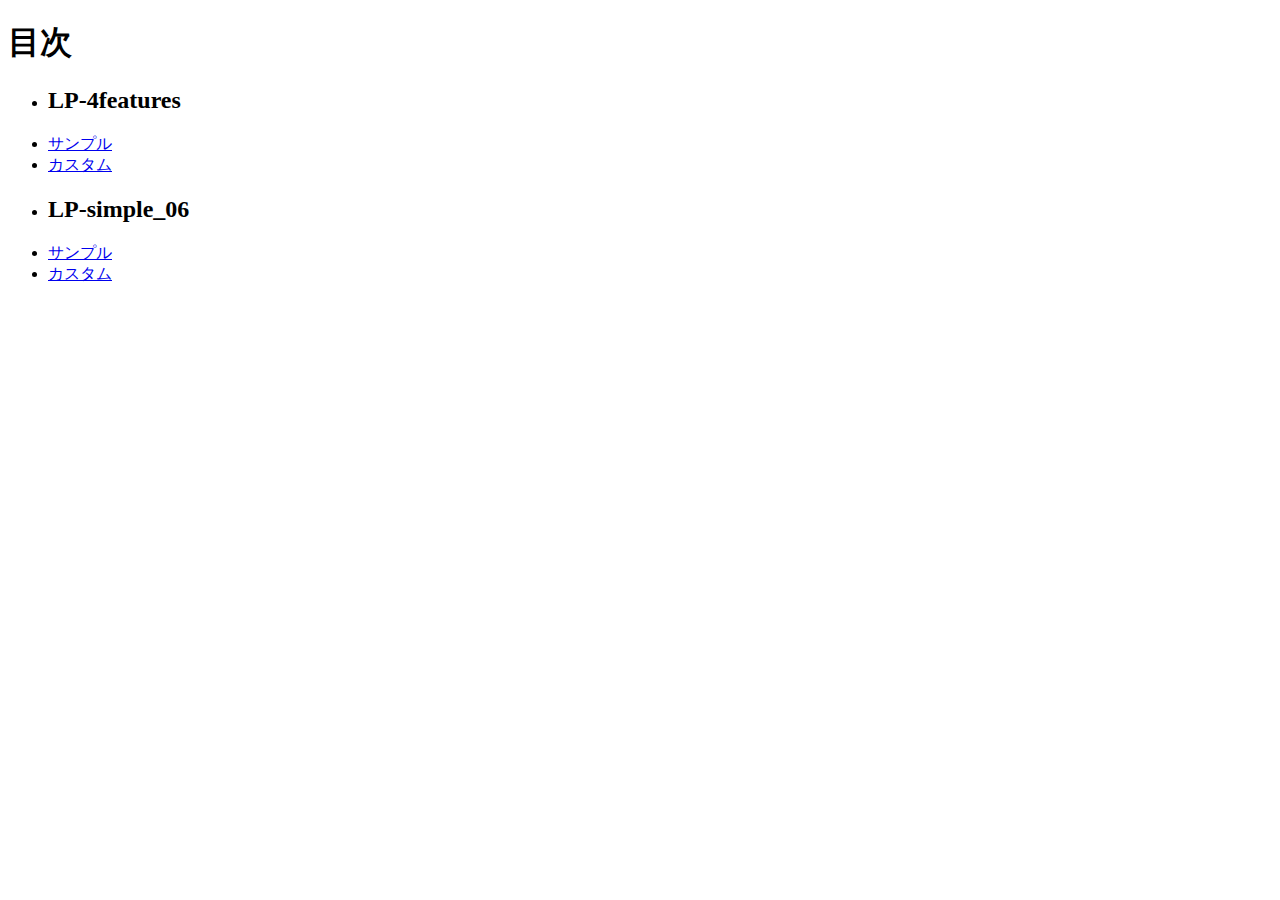
<file: index.html>
<!DOCTYPE html>
<html lang="ja">
<head>
  <meta charset="UTF-8">
  <title>20251120-hc</title>
</head>
<body>
  <h1>目次</h1>
  <ul>
    <li><h2>LP-4features</h2></li>
    <li><a href="lp-4features/sample/index.html">サンプル</a></li>
    <li><a href="lp-4features/custom/index.html">カスタム</a></li>
    <li><h2>LP-simple_06</h2></li>
    <li><a href="lp-simple_06/sample/index.html">サンプル</a></li>
    <li><a href="lp-simple_06/custom/index.html">カスタム</a></li>
  </ul>
</body>
</html>
</file>
